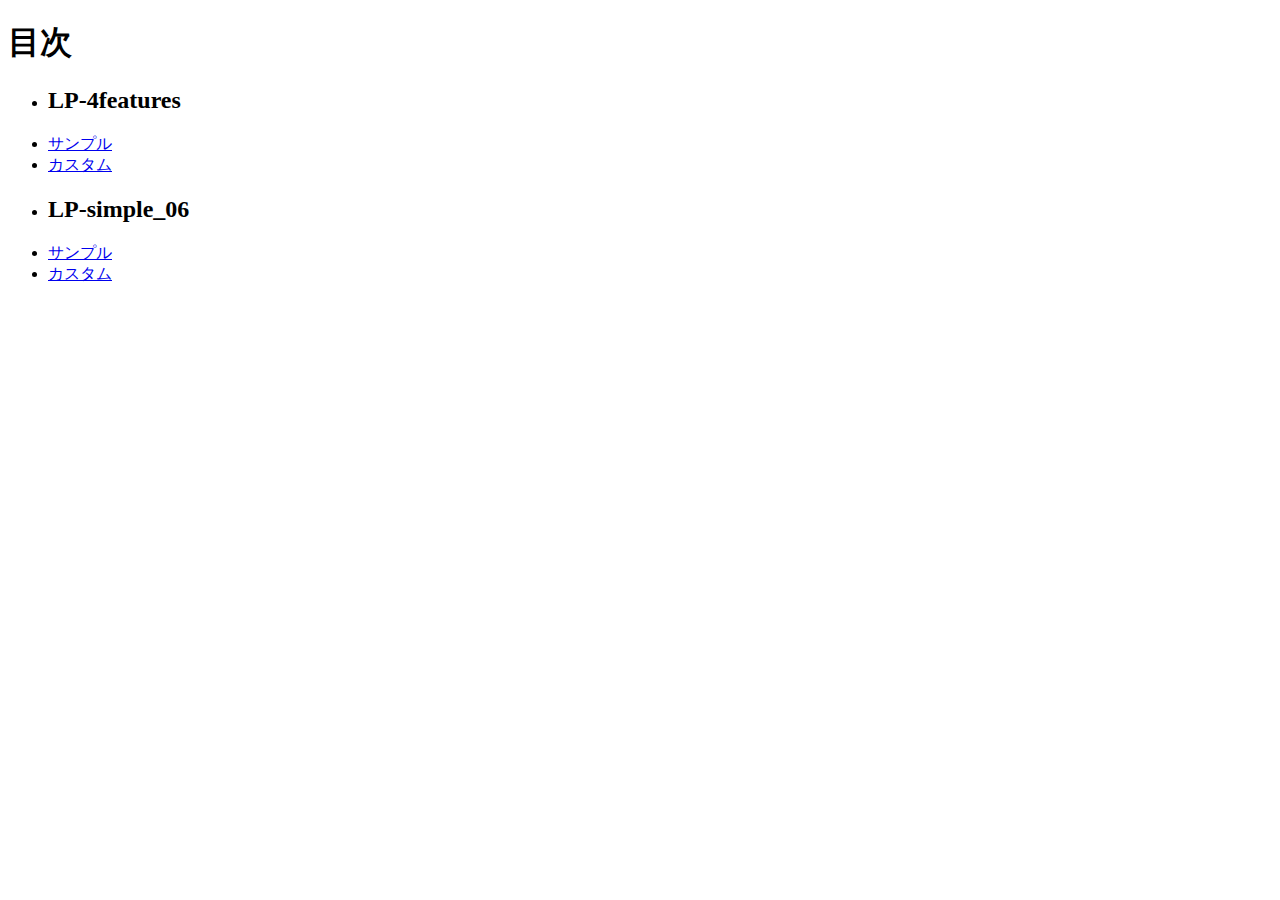
<file: index.html>
<!DOCTYPE html>
<html lang="ja">
<head>
  <meta charset="UTF-8">
  <title>20251120-hc</title>
</head>
<body>
  <h1>目次</h1>
  <ul>
    <li><h2>LP-4features</h2></li>
    <li><a href="lp-4features/sample/index.html">サンプル</a></li>
    <li><a href="lp-4features/custom/index.html">カスタム</a></li>
    <li><h2>LP-simple_06</h2></li>
    <li><a href="lp-simple_06/sample/index.html">サンプル</a></li>
    <li><a href="lp-simple_06/custom/index.html">カスタム</a></li>
  </ul>
</body>
</html>
</file>
